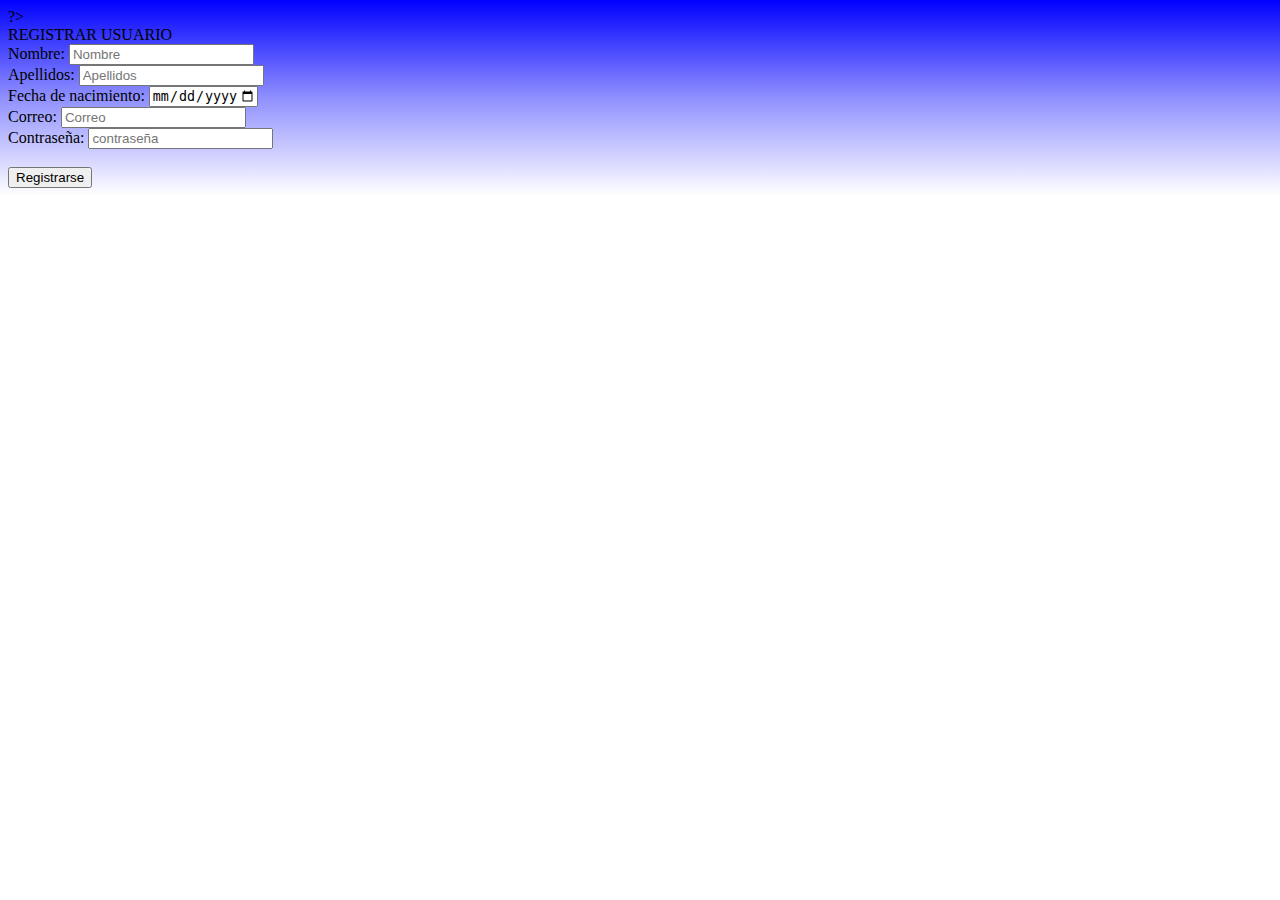
<file: crearUsuario/index.html>
<!DOCTYPE html>
<html lang="es">
<head>
    <meta charset="UTF-8">
    <meta http-equiv="X-UA-Compatible" content="IE=edge">
    <meta name="viewport" content="width=device-width, initial-scale=1.0">
    <link rel="stylesheet" href="./style.css" type="text/css">
    <title>Crear Usuario</title>
</head>
?>
 <form action="./form.php" method="POST" name="registrarse" class="registrarse">
  <article>REGISTRAR USUARIO</article>
  Nombre:
  <input type="text" name="nombre" placeholder="Nombre">
  <br />
  Apellidos:
  <input type="text" name="apellidos" placeholder="Apellidos">
  <br />
  Fecha de nacimiento:
  <input type="date" name="fecha_nacimiento" placeholder="Fecha de nacimiento"  max="2000-05-11">
  <br />
  Correo:
  <input type="email" name="correo" placeholder="Correo">
  <br />
  Contraseña:
  <input type="password" name="contrasena" placeholder="contraseña">
  <br><br>
  <input type="submit" name="registrar" value="Registrarse">
</form>
</html>
</file>
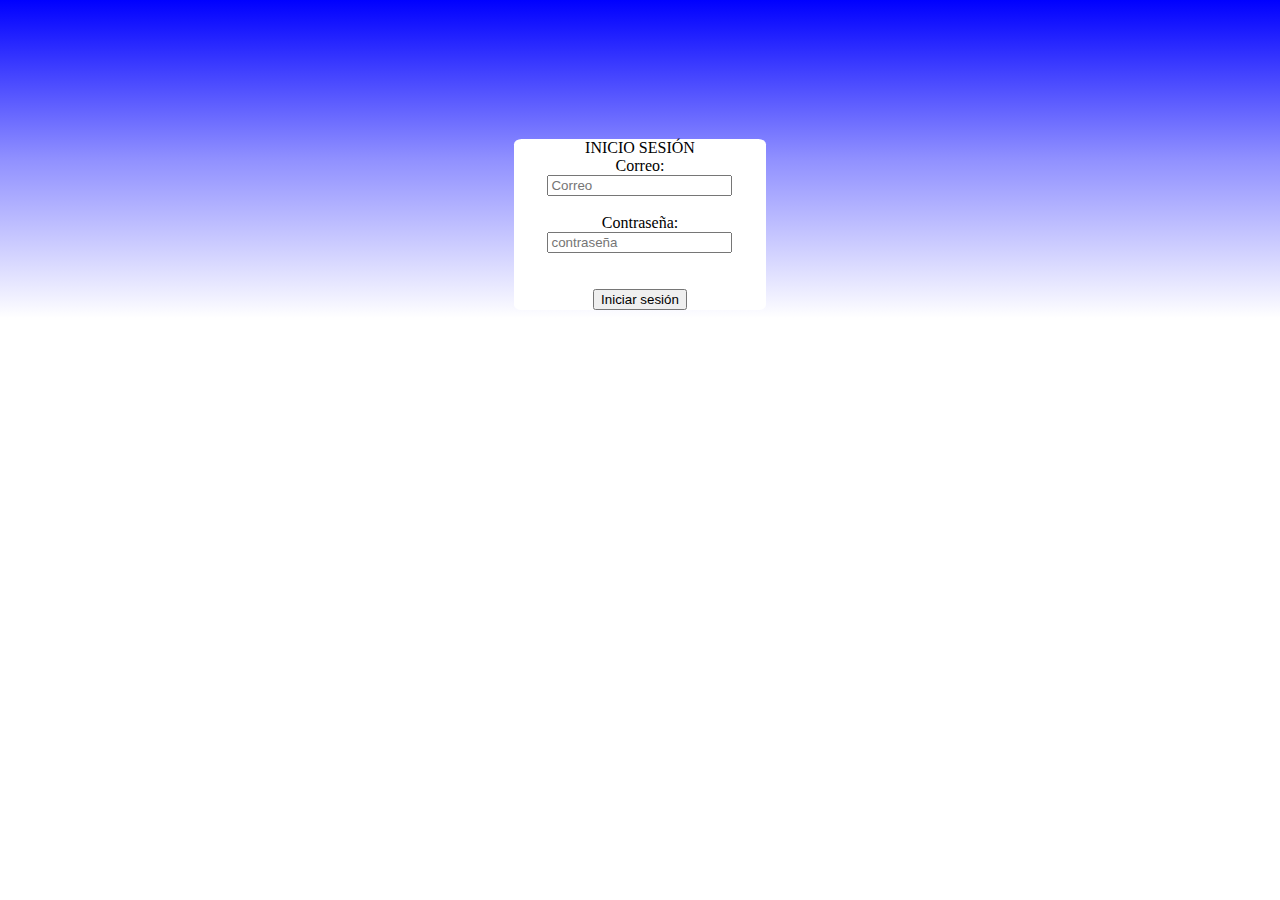
<file: inicioSesion/index.html>
<!DOCTYPE html>
<html lang="es">
<head>
    <meta charset="UTF-8">
    <meta http-equiv="X-UA-Compatible" content="IE=edge">
    <meta name="viewport" content="width=device-width, initial-scale=1.0">
    <link rel="stylesheet" href="./style.css" type="text/css">
    <title>Iniciar sesión</title>
</head>
<body>
    <form action="./form.php" method="POST" name="iniciosesion" class="iniciosesion">
        <article>INICIO SESIÓN</article>
         Correo:
         <input type="email" name="correo" placeholder="Correo">
         <br />
         Contraseña:
         <input type="password" name="password" placeholder="contraseña">
         <br><br>
         <input type="submit" name="iniciarsesion" value="Iniciar sesión" class="botoninicio">
       </form>
</body>
</html>
</file>
<file: crearUsuario/style.css>
body{
    height: 100%;
    background: linear-gradient(to bottom, blue, rgb(144, 144, 255), white) no-repeat;
}
.iniciosesion{
    width: 100%;
    max-width: 20%;
    margin: 0 auto;
    margin-top: 11%;
    display: flex;
    flex-direction: column;
    justify-content: center;
    align-items: center;
    background-color: #ffffff;
    background-size: 50% 50%;
    border-radius: 3% 3% 3% 3%;
}
</file>
<file: inicioSesion/style.css>
body{
    height: 100%;
    background: linear-gradient(to bottom, blue, rgb(144, 144, 255), white) no-repeat;
}
.iniciosesion{
    width: 100%;
    max-width: 20%;
    margin: 0 auto;
    margin-top: 11%;
    display: flex;
    flex-direction: column;
    justify-content: center;
    align-items: center;
    background-color: #ffffff;
    background-size: 50% 50%;
    border-radius: 3% 3% 3% 3%;
}
</file>
